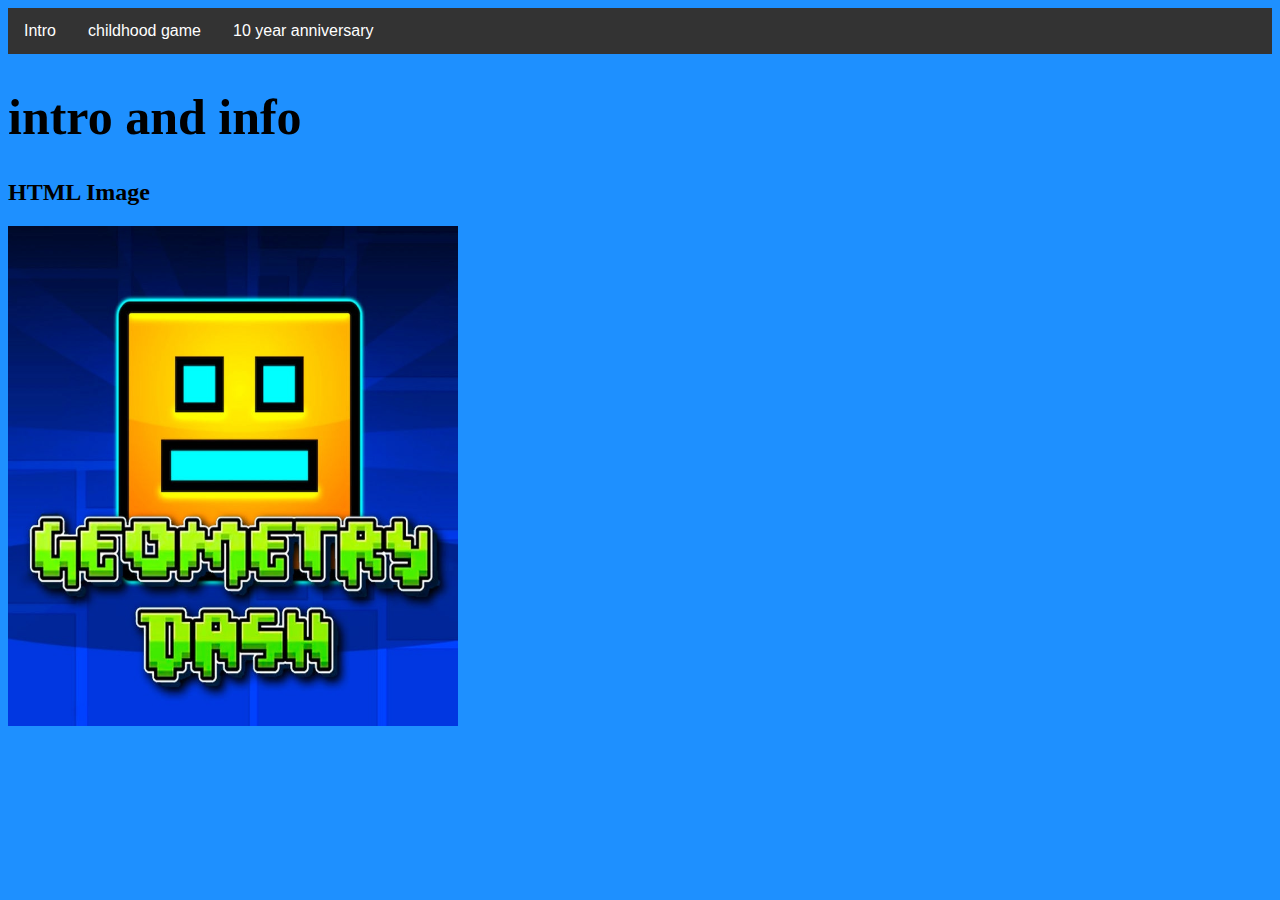
<file: index.html>
<!DOCTYPE html>
<html lang="en">
 <head><title>geometry dash</title> <!--i choose this title because i didnt know what to put-->
 <link rel="stylesheet" href="style.css">
 </head>
 <body>
  <ul>
    <li><a href="index.html">Intro</a></li>
    <li><a href="mychildhoodgame.html">childhood game</a></li>
   <li><a href="10thyearanniversary.html">10 year anniversary</a></li>
  
 

</ul>


   <h1>intro and info </h1>
   <h2>HTML Image</h2>
<img src="gedash.jpeg" alt="geodash" width="450" height="500"> <!--i chose this jpeg because it represents the games logo-->

 </body>
   
  
</html>
</file>
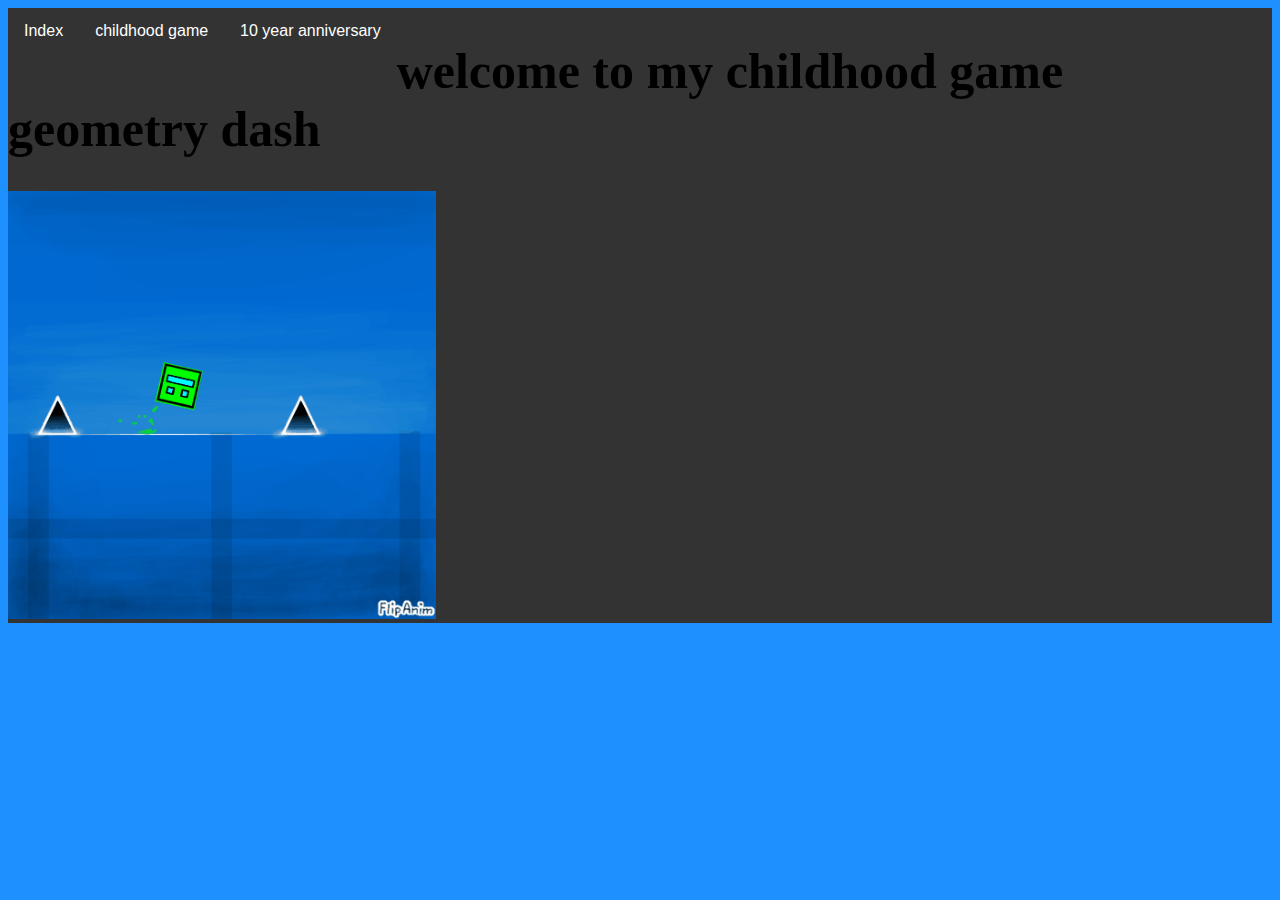
<file: my childhood game.html>
<!DOCTYPE html>
<html>
 <head><title>my webpage</title>
 <link rel="stylesheet" href="style.css">
</head>
 <body>
 
 <ul>
  <li><a href="index.html">Index</a></li>
  <li><a href="my childhood game.html">childhood game</a></li>
   <li><a href="10thyearanniversary.html">10 year anniversary</a></li>
   
  

</li>

  <head>
   
   <h1>
    welcome to my childhood game geometry dash</h1>
   
   
   <img src="geometry.gif" alt="HTML5 Icon" style="width:428px;height:428;">
   
  
  </body>
 
  
</html>
</file>
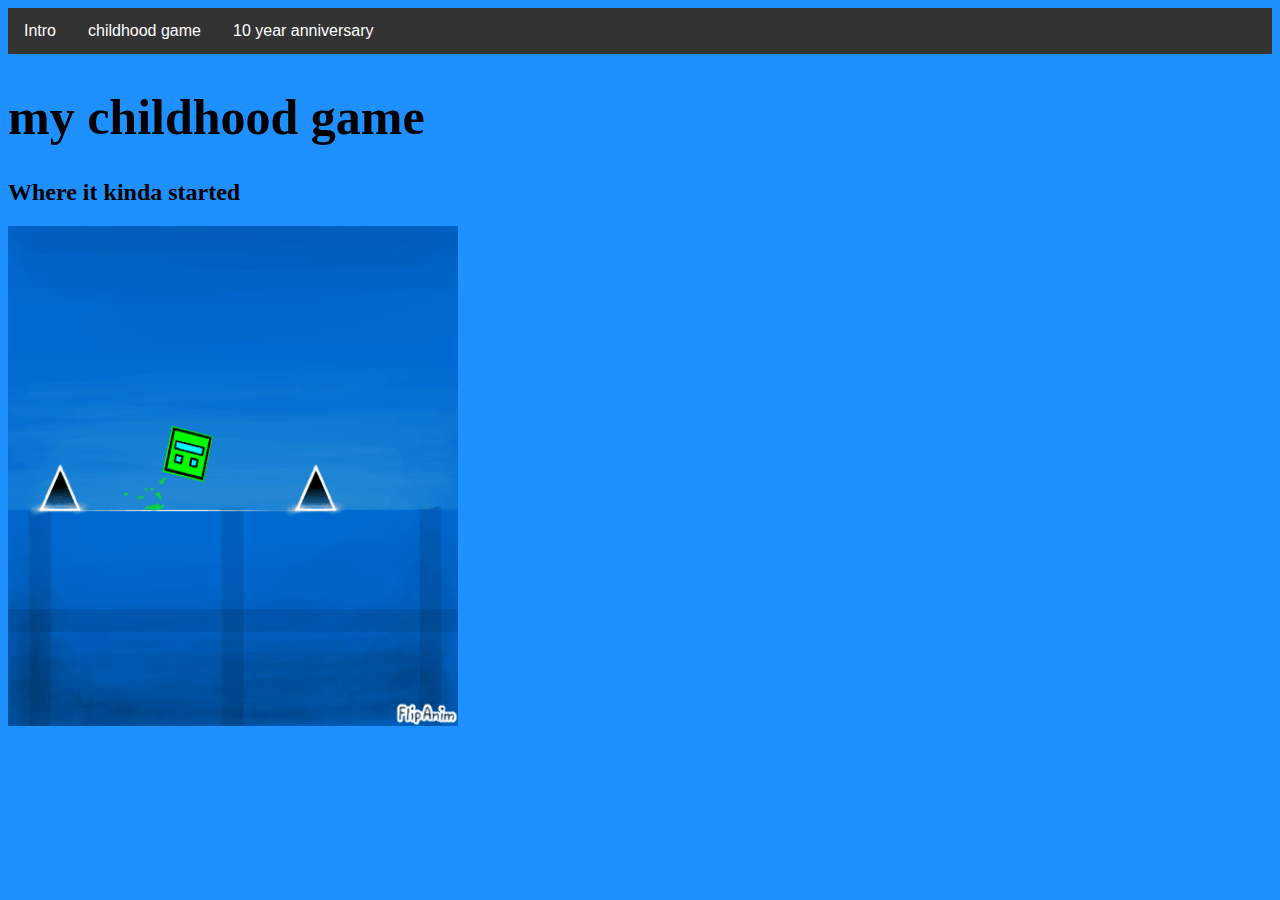
<file: mychildhoodgame.html>
<!DOCTYPE html>
<html lang="en">
 <head><title>geometry dash</title>
 <link rel="stylesheet" href="style.css">
 </head>
 <body>
  <ul>
    <li><a href="index.html">Intro</a></li>
    <li><a href="mychildhoodgame.html">childhood game</a></li>
   <li><a href="10thyearanniversary.html">10 year anniversary</a></li>
  
 

</ul>


   <h1>my childhood game</h1>
   <h2>Where it kinda started</h2>
<img src="geometry.gif" alt="geodash" width="450" height="500">

 </body>
   
  
</html>
</file>
<file: style.css>
html {
  height: 100%;
  width: 100%;
 }
ul {
  list-style-type: none;
  margin: 0;
  padding: 0;
  overflow: hidden;
  background-color: #333;
}

li {
  float: left;
  font-family: Arial, Helvetica, sans-serif;
}

li a {
  display: block;
  color: white;
  text-align: center;
  padding: 14px 16px;
  text-decoration: none;
}

li a:hover:not(.active) {
  background-color: #111;
}

body {
  background-color: DodgerBlue;
 
}
 h1 {
   font-size:50px;
 }
</file>
